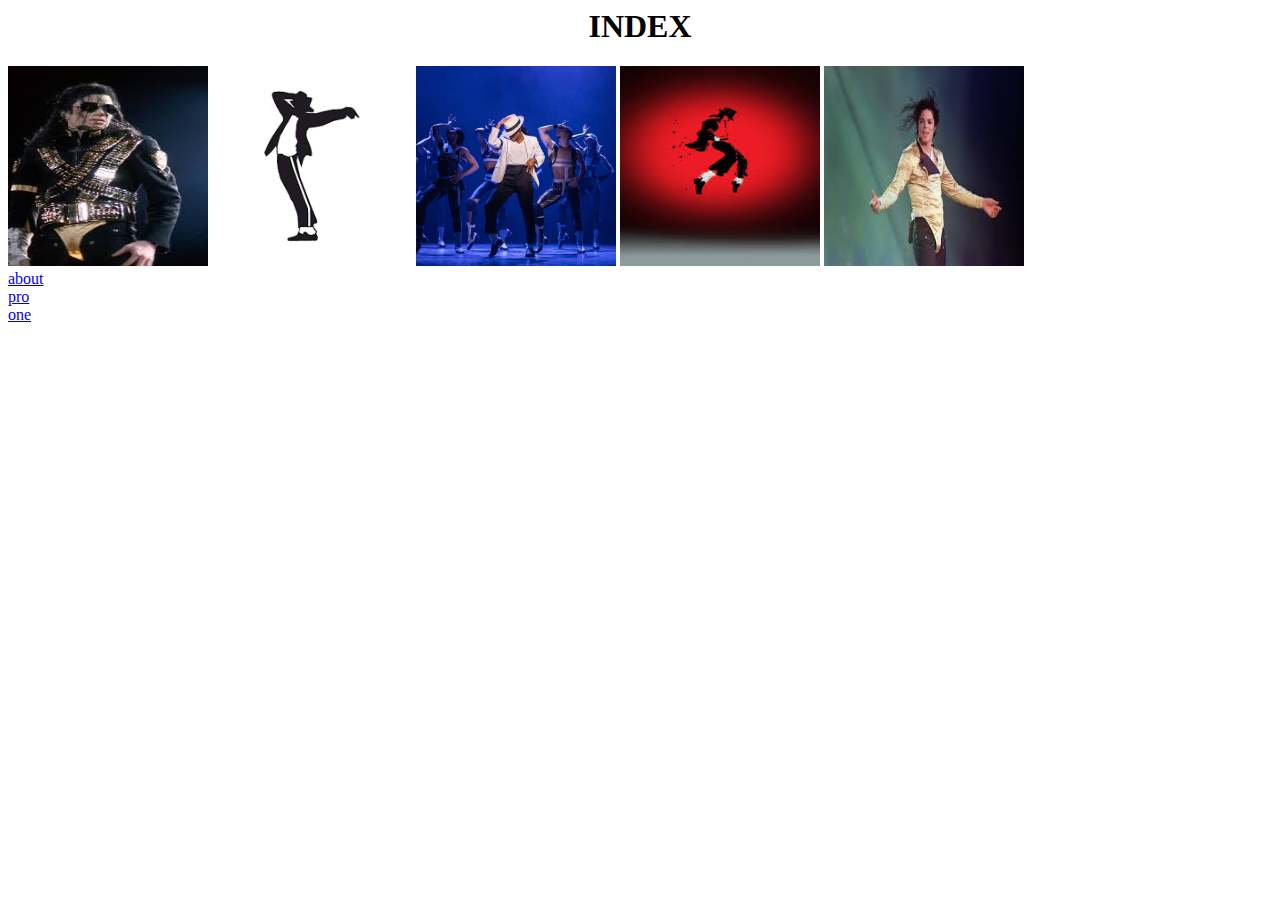
<file: index.html>
<html>
    <head>
        <title>example</title>
        </head>
        <body>
            <h1 align="center">INDEX</h1>
            <img src="../../images/products/mj2.jpeg"width="200" height="200">
            <img src="../images/images__1_-removebg-preview.png"width="200" height="200">
            <img src="../images/mj0.jpg" width="200" height="200">
            <img src="../../images/products/mj1.jpeg"width="200" height="200">
            <img src="../../images/products/mj3.jpeg"width="200" height="200"><br>
            <a href="about.html">about</a>
            <br>
            <a href="../pages/pro.html">pro</a><br>
            <a href="../../pages/single/one.html">one</a><br>
        </body>
    </head>
</html>
</file>
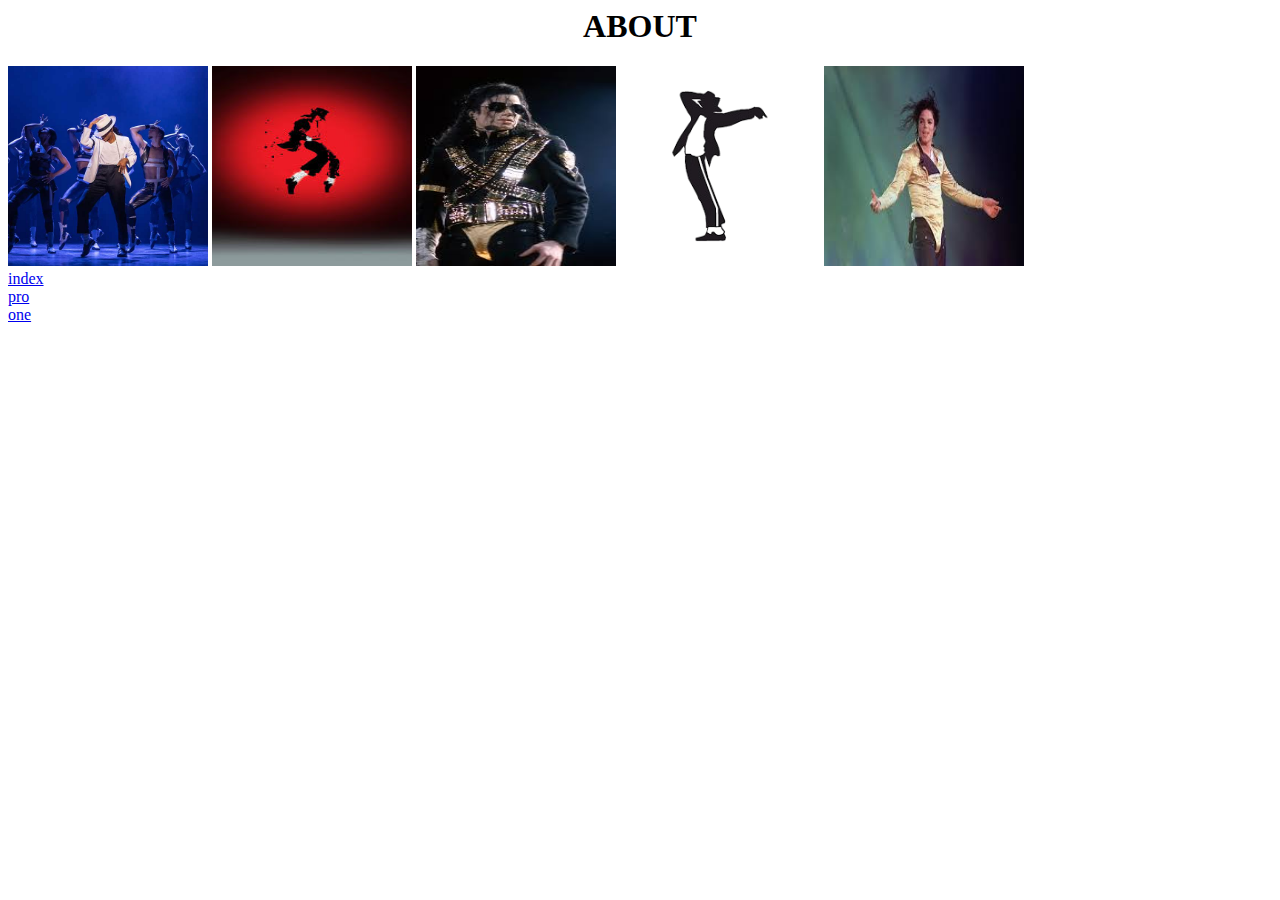
<file: about.html>
<html>
    <head>
        <title>example</title>
        <body>
            <h1 align="center">ABOUT</h1>
            <img src="../images/mj0.jpg" width="200" height="200">
            <img src="../../images/products/mj1.jpeg"width="200" height="200">
            <img src="../../images/products/mj2.jpeg"width="200" height="200">
            <img src="../images/images__1_-removebg-preview.png"width="200" height="200">
            <img src="../../images/products/mj3.jpeg"width="200" height="200"><br>
            <a href="index.html">index</a>
            <br>
            <a href="../../pages/pro.html">pro</a><br>
            <a href="../../pages/single/one.html">one</a><br>
        </body>
    </head>
</html>
</file>
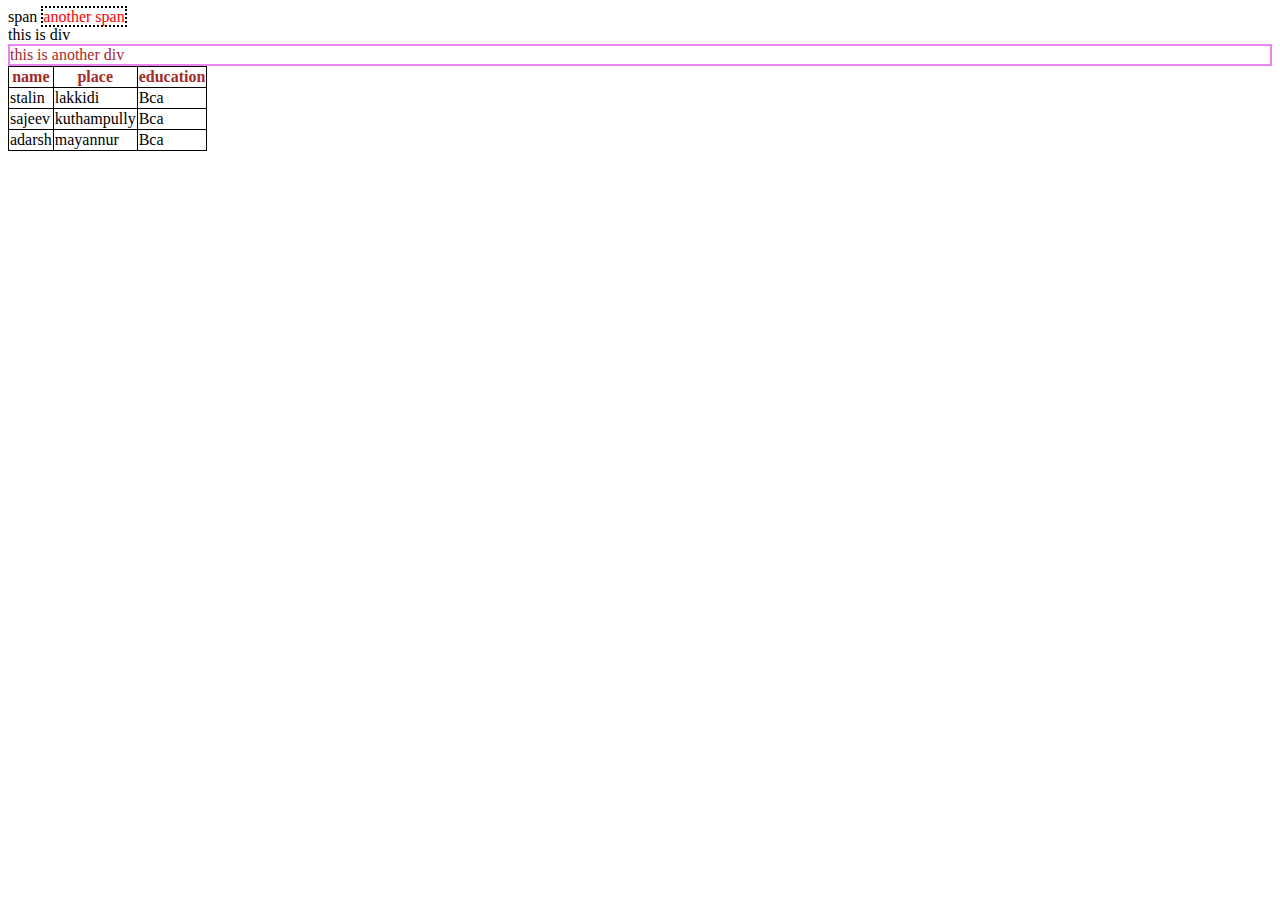
<file: ex/abc.html>
<html>
    <head>
        <title>ABC</title>
        <style>
            .a{
                color:red;
                border:black 2px dotted;
            }
            #b{
                color:brown;
                border:violet 2px solid;
            }
        </style>
        <link rel="stylesheet" href="style.css">
    </head>
    <body>
        <span>span </span>
        <span class="a">another span </span>
        <div id="c"> this is div</div>
        <div id ="b"> this is another div</div>
        
        <table>
            <thead>
             <tr>
                <th>name</th>
                <th>place</th>
                <th>education</th>
             </tr>  
            </thead>
            <tr>
                <td>stalin</td>
                <td>lakkidi</td>
                <td>Bca</td>
            </tr>
            <tr>
                <td>sajeev</td>
                <td>kuthampully</td>
                <td>Bca</td>
            </tr>
            <tr>
                <td>adarsh</td>
                <td>mayannur</td>
                <td>Bca</td>
            </tr>
           </table>
    </body>
    </html>
</file>
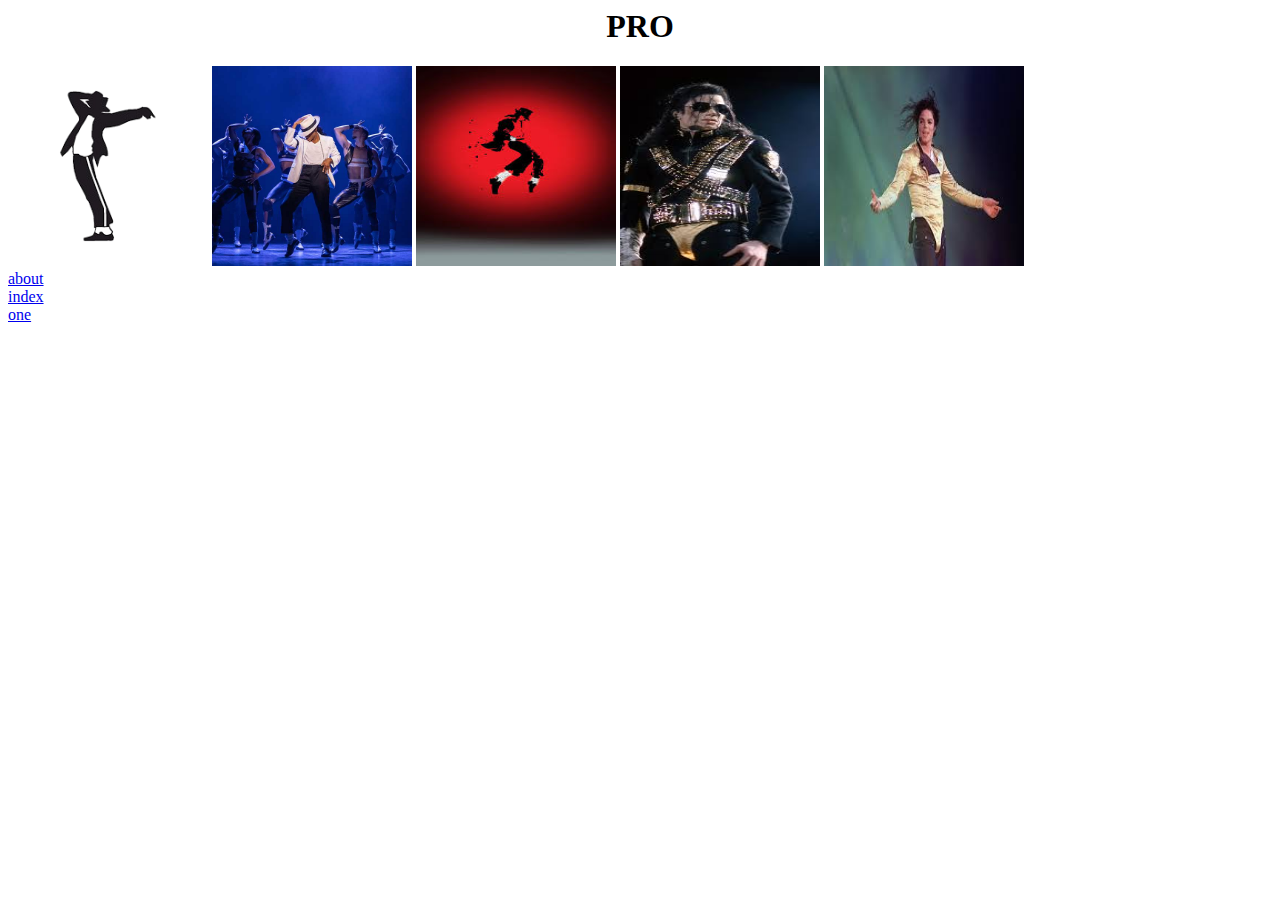
<file: pages/pro.html>
<html>
    <head>
        <title>example</title>
        <body>
            <h1 align="center">PRO</h1>
            <img src="../images/images__1_-removebg-preview.png"width="200" height="200">
            <img src="../images/mj0.jpg" width="200" height="200">
            <img src="../../images/products/mj1.jpeg"width="200" height="200">
            <img src="../../images/products/mj2.jpeg"width="200" height="200">
            <img src="../../images/products/mj3.jpeg"width="200" height="200"><br>
            <a href="../about.html">about</a>
            <br>
            <a href="../index.html">index</a><br>
            <a href="../../pages/single/one.html">one</a><br>
        </body>
    </head>
</html>
</file>
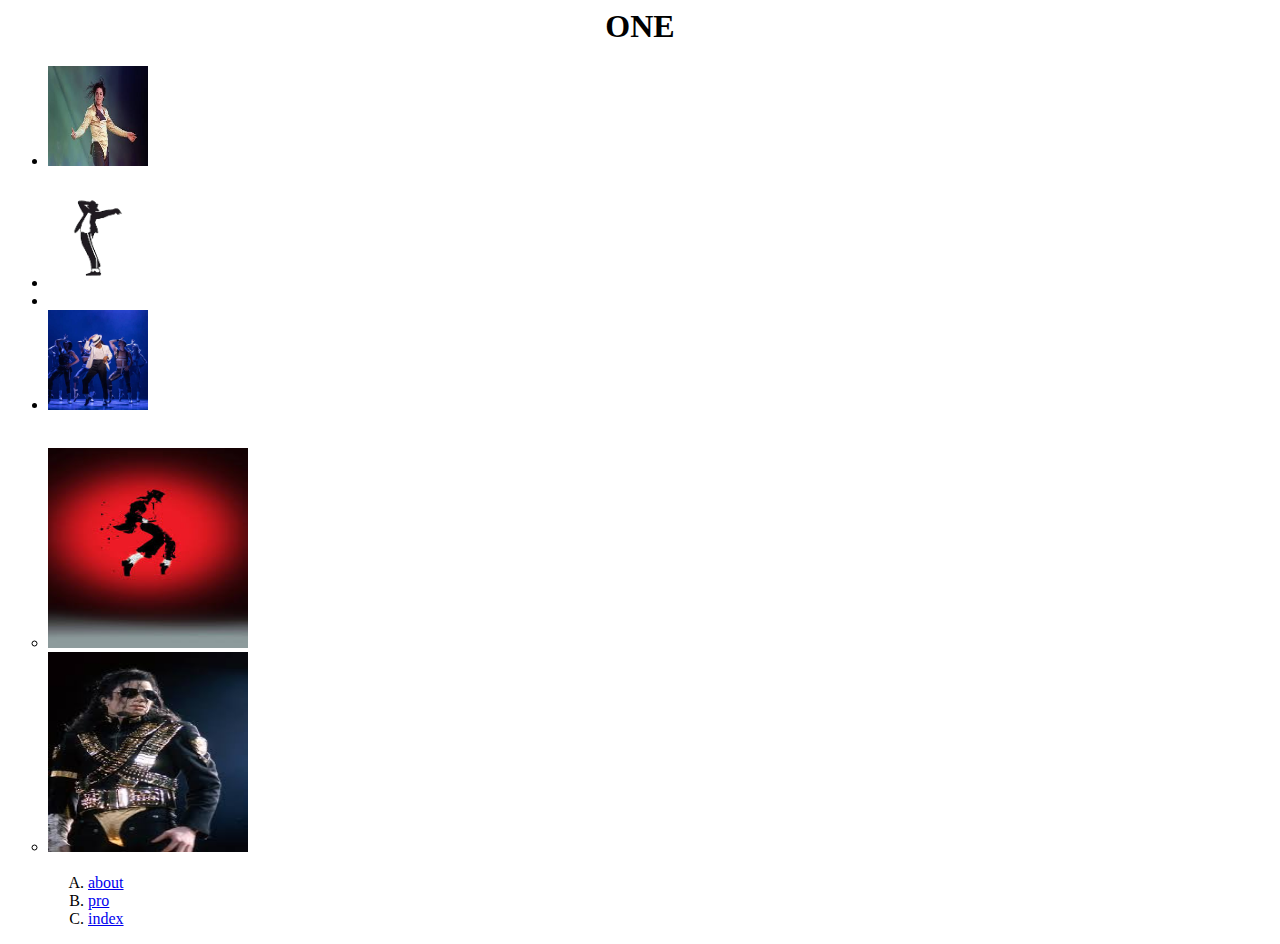
<file: pages/single/one.html>
<html>
    <head>
        <title>example</title>
        <body>
            <h1 align="center">ONE</h1>
            <ul type="disc">
             <li><img src="../../images/products/mj3.jpeg"width="100" height="100"></li><br>
             <li><img src="../../images/images__1_-removebg-preview.png"width="100" height="100"><li><br>
             <li><img src="../../images/mj0.jpg" width="100" height="100"></li><br>
            </ul>
            <ul type="circle">
             <li><img src="../../images/products/mj1.jpeg"width="200" height="200"></li>
             <li><img src="../../images/products/mj2.jpeg"width="200" height="200"></li>
            <br>
            <ol type="A">
            <li><a href="../../about.html">about</a><br></li>
            <li> <a href="../pro.html">pro</a><br></li>
            <li><a href="../../index.html">index</a><br></li>
            </ol>
        </body>
    </head>
</html>
</file>
<file: ex/style.css>
table,th,tr,td{
    border:2px black solid;
    border-collapse: collapse ;
    border-width: 0.01cm;
}
th{
    color: brown;
}
tr{
    
}
</file>
